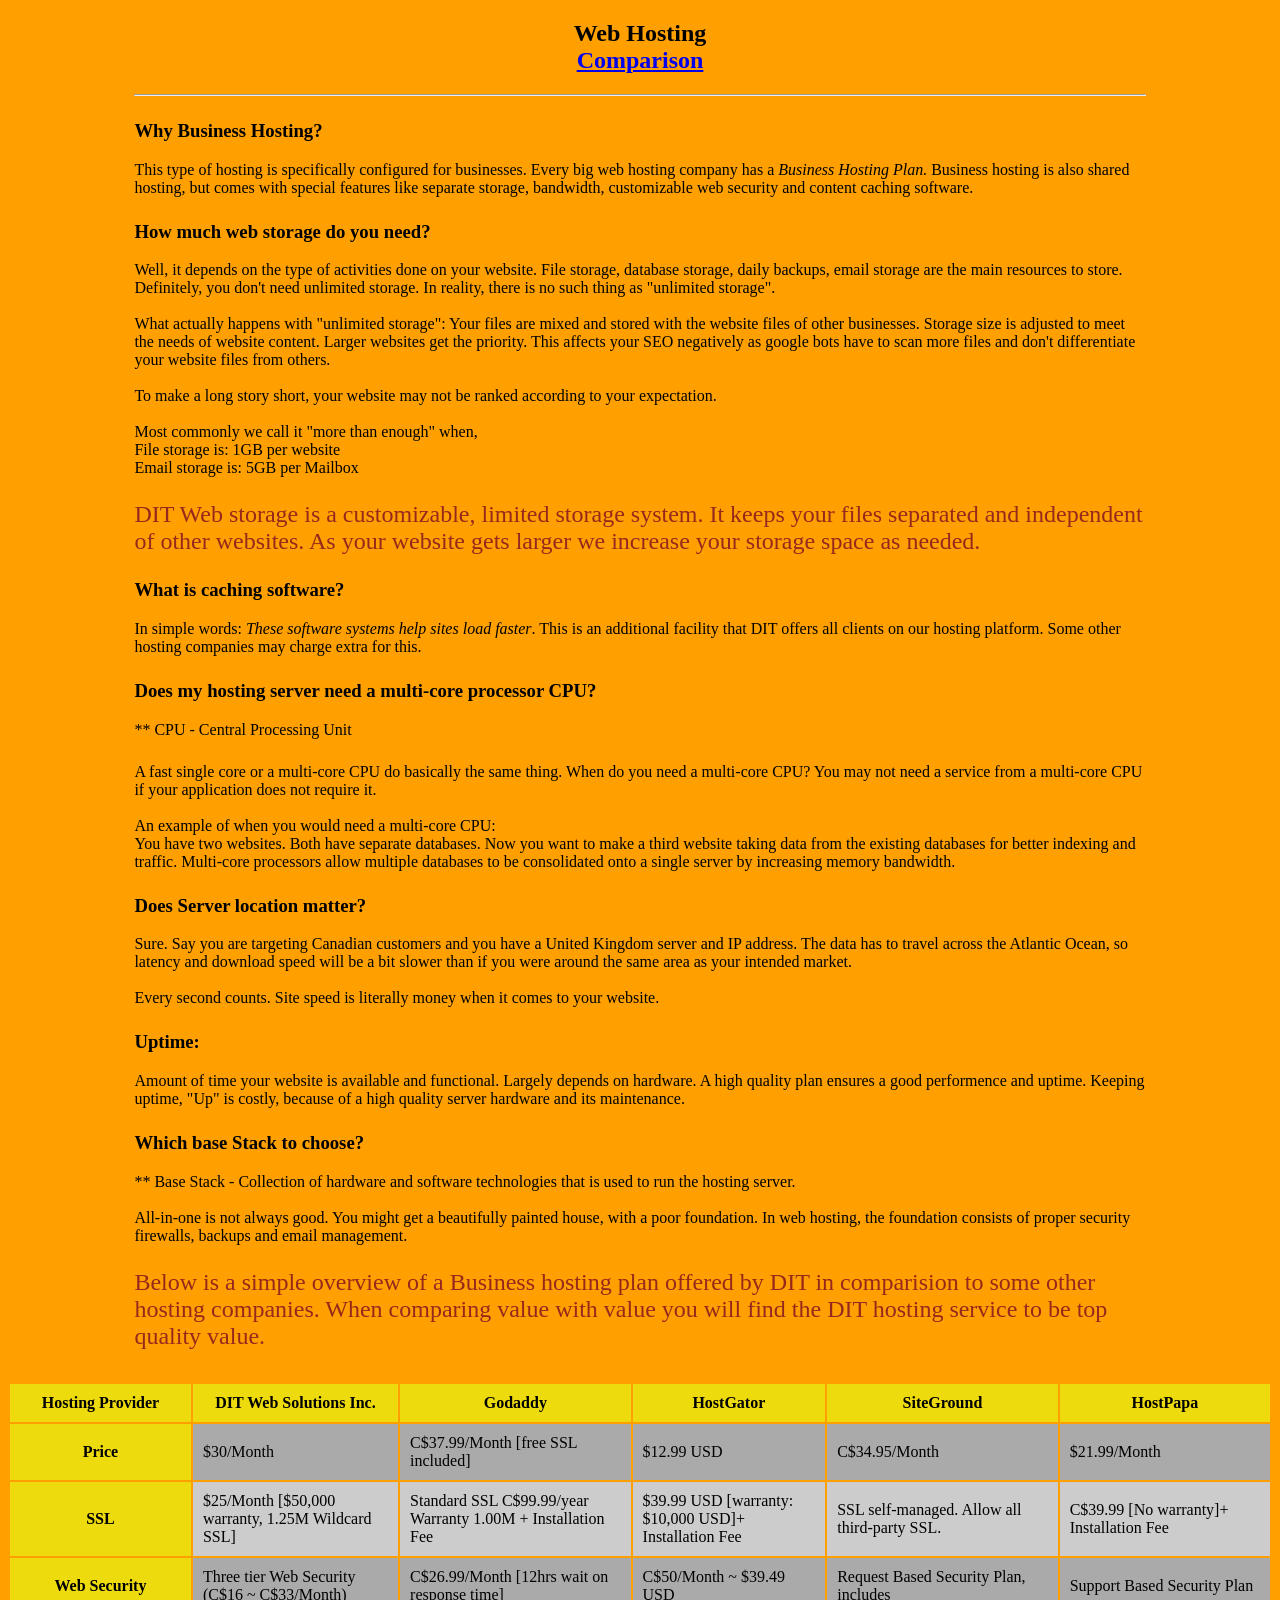
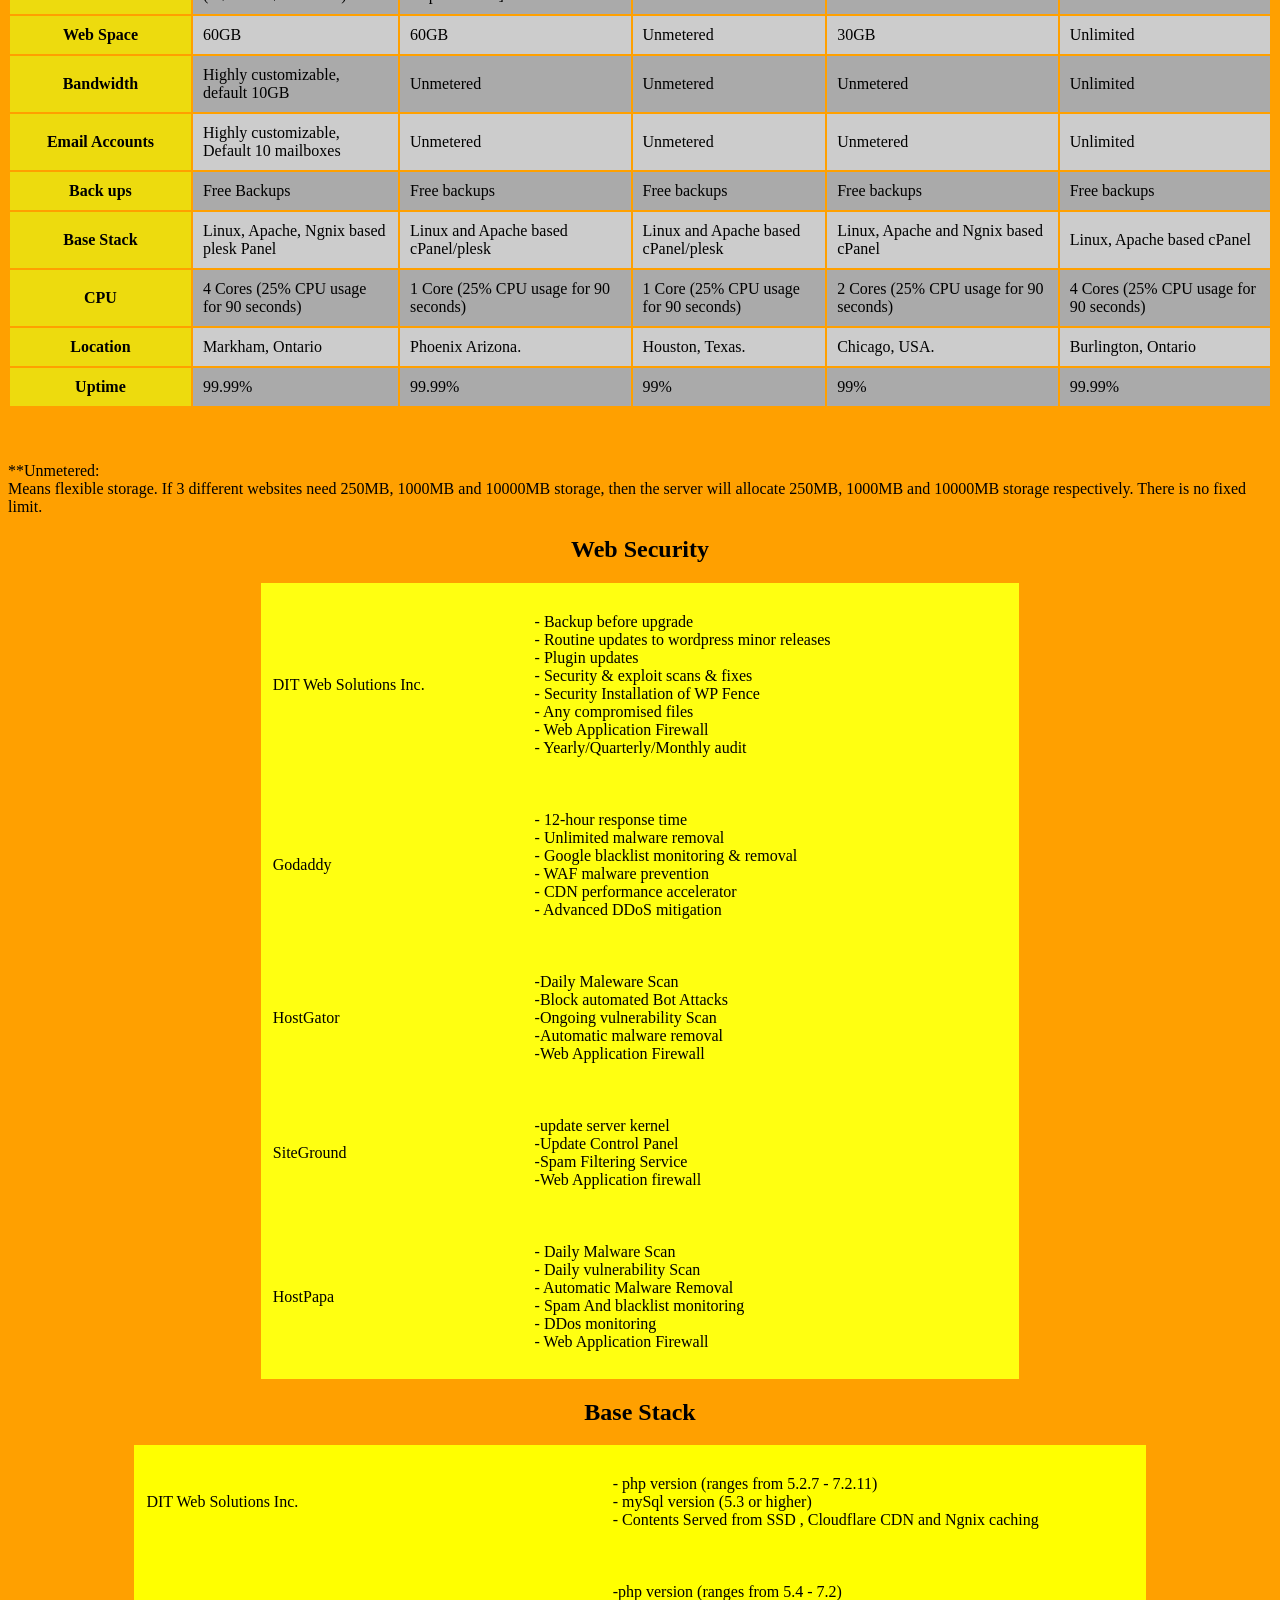
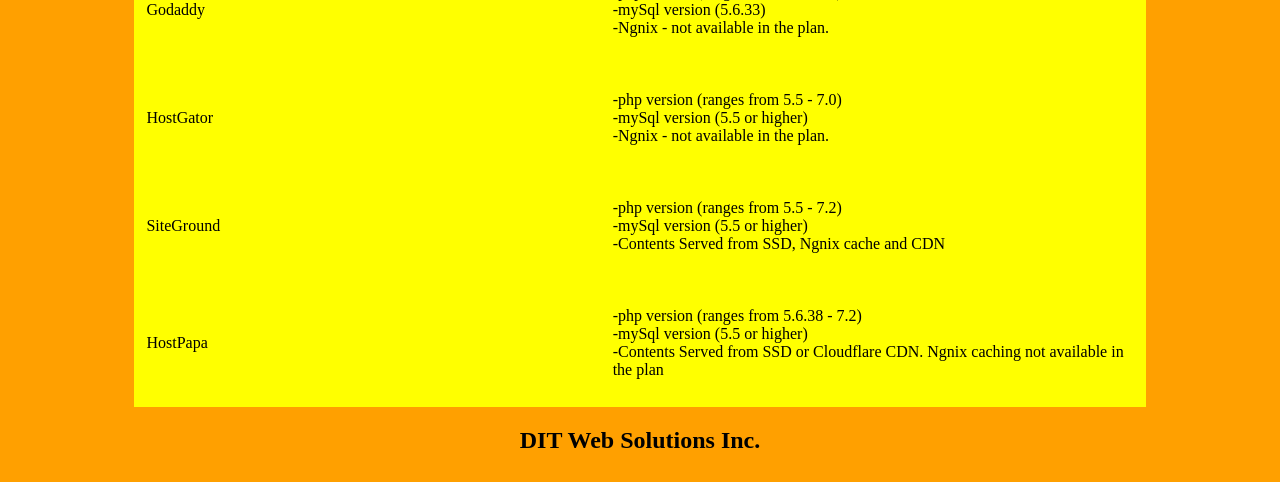
<file: docs/index.html>
<!DOCTYPE html>
<html lang="en" dir="ltr">
  <head>
    <meta charset="utf-8">
    <meta name="viewport" content="width=device-width, initial-scale=1.0">
    <meta http-equiv="X-UA-Compatible" content="ie=edge">
    <title></title>
    <style media="screen">
      body{
        background-color: #ffa000;
        max-width: 100%;
      }
      .explain{
        width: 80%;
        margin: 1rem auto 2rem auto;
      }
      p{
        font-size: 1.5rem;
        color: #96291c
      }
      table{
        width: 100%;
      }
      .table-bottom-1{
        background-color: #ff1;
        width: 60%;
        margin: 0 auto;
      }
      .table-bottom-2{
        background-color: #ff0;
        width: 80%;
        margin: 0 auto;
      }
      table ul li{
        display: flex;
      }
      td{
        width: 50px;
        padding: 10px;
        text-align: left;
      }
      th{
        width: 50px;
        background-color: #EDDB0E;
        padding: 10px;
      }
       .odd > td{
        background-color: #ccc;
      }
      .even > td{
        background-color: #aaa;
      }
      ul li{
        list-style-type: none;
      }
      h2{
        text-align: center;
      }
    </style>
  </head>

  <body>
    <div class="explain">
      <h2>
	      <div>Web Hosting</div><div ><a href="#compare">Comparison</a></div>
      </h2>
      <hr>
      <p> <h3> Why Business Hosting?</h3> This type of hosting is specifically configured for businesses. Every big web hosting company has a <i>Business Hosting Plan. </i>
          Business hosting is also shared hosting, but comes with special features like separate storage, bandwidth, customizable
          web security and content caching software. </p>

      <p>
        <h3>How much web storage do you need? </h3> Well, it depends on the type of activities done on your website. File storage, database storage, daily backups,
        email storage are the main resources to store. Definitely, you don't need unlimited storage. In reality, there is no such thing as "unlimited storage".<br>
		<br>
		What actually happens with "unlimited storage": Your files are mixed and stored with the website files of other businesses. Storage size is adjusted to meet the needs of website content.
		Larger websites get the priority. This affects your SEO negatively as google bots have to scan more files and don't differentiate your website files from others.
		<br>
		<br>
		To make a long story short, your website may not be ranked according to your expectation.
		<br>
		
		
		
  <br>
        Most commonly we call it "more than enough" when,<br>
        File storage is: 1GB per website<br>
        Email storage is: 5GB per Mailbox
      </p>
	  
	   <p>
        DIT Web storage is a customizable, limited storage system. It keeps your files separated and independent of other websites. As your website gets larger we increase your storage space as needed.
      </p>

      <p>
        <h3>What is caching software? </h3> In simple words: <i>These software systems help sites load faster</i>. This is an additional facility that DIT offers all clients on our hosting platform. Some other hosting companies 
		may charge extra for this.
      </p>

      <p>
        <p><h3> Does my hosting server need a multi-core processor CPU?</h3> ** CPU -  Central Processing Unit </p>
		
		A fast single core or a multi-core CPU do basically the same thing.
        When do you need a multi-core CPU?
        You may not need a service from a multi-core CPU if your application does not require it.<br><br>
        An example of when you would need a multi-core CPU: <br>
        You have two websites. Both have separate databases. Now you want to make a third website taking data from the existing databases
        for better indexing and traffic. Multi-core processors allow multiple databases to be consolidated onto a single server by increasing memory bandwidth.
      </p>

      <p>
        <h3>Does Server location matter?</h3> Sure.
        Say you are targeting Canadian customers and you have a United Kingdom server and IP address.
        The data has to travel across the Atlantic Ocean, so latency and download speed will be a bit slower
        than if you were around the same area as your intended market.<br><br>
        Every second counts. Site speed is literally money when it comes to your website.
      </p>

      <p>
        <h3>Uptime:</h3> Amount of time your website is available and functional. Largely depends on hardware. A high quality plan ensures a good performence and uptime.
        Keeping uptime, "Up" is costly, because of a high quality server hardware and its maintenance. 
      </p>

      <p>
        <h3>Which base Stack to choose?</h3>
		** Base Stack - Collection of hardware and software technologies that is used to run the hosting server. <br><br>
		
		All-in-one is not always good. You might get a beautifully painted house, with a poor foundation.
        In web hosting, the foundation consists of proper security firewalls, backups and email management.
      </p>
      <p>
        Below is a simple overview of a Business hosting plan offered by DIT in comparision to some other hosting companies. When comparing value with value you will find the DIT hosting service to be 
		top quality value.
      </p>
    </div>
<div><a id="compare"></a></div>
    <table>
      <tr>
        <th>Hosting Provider</th>
        <th>DIT Web Solutions Inc.</th>
        <th>Godaddy</th>
        <th>HostGator</th>
        <th>SiteGround</th>
        <th>HostPapa</th>
      </tr>
      <tr class="even">
        <th>Price</th>
        <td>$30/Month</td>
        <td>C$37.99/Month [free SSL included]</td>
        <td>$12.99 USD</td>
        <td>C$34.95/Month</td>
        <td>$21.99/Month</td>
      </tr>
      <tr class="odd">
        <th>SSL</th>
        <td>$25/Month [$50,000 warranty, 1.25M Wildcard SSL]</td>
        <td>Standard SSL C$99.99/year  Warranty 1.00M + Installation Fee</td>
        <td>$39.99 USD [warranty: $10,000 USD]+  Installation Fee</td>
        <td>SSL self-managed. Allow all third-party SSL.</td>
        <td>C$39.99 [No warranty]+  Installation Fee </td>
      </tr>
      <tr class="even">
        <th>Web Security</th>
        <td>Three tier Web Security (C$16 ~ C$33/Month)</td>
        <td>C$26.99/Month [12hrs wait on response time]</td>
        <td>C$50/Month ~ $39.49 USD</td>
        <td>Request Based Security Plan, includes</td>
        <td>Support Based Security Plan</td>
      </tr>
      <tr class="odd">
        <th>Web Space</th>
        <td>60GB</td>
        <td>60GB</td>
        <td>Unmetered</td>
        <td>30GB</td>
        <td>Unlimited</td>
      </tr>
      <tr class="even">
        <th>Bandwidth</th>
        <td>Highly customizable, default 10GB</td>
        <td>Unmetered</td>
        <td>Unmetered</td>
        <td>Unmetered</td>
        <td>Unlimited</td>
      </tr>
      <tr class="odd">
        <th>Email Accounts </th>
        <td>Highly customizable, Default 10 mailboxes</td>
        <td>Unmetered</td>
        <td>Unmetered</td>
        <td>Unmetered</td>
        <td>Unlimited</td>
      </tr>
      <tr class="even">
        <th>Back ups</th>
        <td>Free Backups</td>
        <td>Free backups</td>
        <td>Free backups</td>
        <td>Free backups</td>
        <td>Free backups</td>
      </tr>
      <tr class="odd">
        <th>Base Stack</th>
        <td>Linux, Apache, Ngnix based plesk Panel</td>
        <td>Linux and Apache based  cPanel/plesk</td>
        <td>Linux and Apache based  cPanel/plesk</td>
        <td>Linux, Apache and Ngnix based  cPanel</td>
        <td>Linux, Apache based cPanel</td>
      </tr>
      <tr class="even">
        <th>CPU</th>
        <td>4 Cores (25% CPU usage for 90 seconds)</td>
        <td>1 Core (25% CPU usage for 90 seconds)</td>
        <td>1 Core (25% CPU usage for 90 seconds)</td>
        <td>2 Cores (25% CPU usage for 90 seconds)</td>
        <td>4 Cores (25% CPU usage for 90 seconds)</td>
      </tr>
      <tr class="odd">
        <th>Location</th>
        <td>Markham, Ontario</td>
        <td>Phoenix Arizona.</td>
        <td>Houston, Texas.</td>
        <td>Chicago, USA.</td>
        <td>Burlington, Ontario</td>
      </tr>
      <tr class="even">
        <th>Uptime</th>
        <td>99.99%</td>
        <td>99.99%</td>
        <td>99%</td>
        <td>99%</td>
        <td>99.99%</td>
      </tr>
    </table>

	<br><br><br>**Unmetered:</br> Means flexible storage. If 3 different websites need 250MB, 1000MB and 10000MB storage, then the server will allocate 250MB, 
	1000MB and 10000MB storage respectively. There is no fixed limit.

    <table class="table-bottom-1">
      <tr>
        <h2>Web Security</h2>
      </tr>
      <tr><td>DIT Web Solutions Inc.</td>
        <td>
          <ul>
            <li>   - Backup before upgrade </li>
            <li>   - Routine updates to wordpress minor releases </li>
            <li>   - Plugin updates </li>
            <li>   - Security & exploit scans & fixes </li>
            <li>   - Security Installation of WP Fence </li>
            <li>   - Any compromised files</li>
            <li>   - Web Application Firewall </li>
            <li>   - Yearly/Quarterly/Monthly audit </li>
          </ul>
        </td>
      </tr>
        <tr><td>Godaddy</td>
          <td>
            <ul>
              <li>- 12-hour response time</li>
              <li>- Unlimited malware removal</li>
              <li>- Google blacklist monitoring & removal </li>
              <li>- WAF malware prevention</li>
              <li>- CDN performance accelerator </li>
              <li>- Advanced DDoS mitigation</li>
            </ul>
          </td>
        </tr>
        <tr><td>HostGator</td>
          <td>
            <ul>
              <li>-Daily Maleware Scan</li>
              <li>-Block automated Bot Attacks</li>
              <li>-Ongoing vulnerability Scan</li>
              <li>-Automatic malware removal</li>
              <li>-Web Application Firewall</li>
            </ul>
          </td>
        </tr>
        <tr><td>SiteGround </td>
          <td>
            <ul>
              <li>-update server kernel</li>
              <li>-Update Control Panel</li>
              <li>-Spam Filtering Service</li>
              <li>-Web Application firewall</li>
            </ul>
          </td>
        </tr>
        <tr><td>HostPapa</td>
          <td>
            <ul>
              <li>- Daily Malware Scan</li>
              <li>- Daily vulnerability Scan</li>
              <li>- Automatic Malware Removal</li>
              <li>- Spam And blacklist monitoring</li>
              <li>- DDos monitoring</li>
              <li>- Web Application Firewall</li>
            </ul>
          </td>
        </tr>
    </table>

    <table class="table-bottom-2">
      <tr>
        <h2>Base Stack</h2>
      </tr>
      <tr><td>DIT Web Solutions Inc.</td>
        <td>
          <ul>
            <li>- php version (ranges from 5.2.7 - 7.2.11)</li>
            <li>- mySql version (5.3 or higher)</li>
            <li>- Contents Served from SSD , Cloudflare CDN and Ngnix caching</li>
          </ul>
        </td>
      </tr>
        <tr><td>Godaddy</td>
          <td>
            <ul>
              <li>-php version (ranges from 5.4 - 7.2)</li>
              <li>-mySql version (5.6.33)</li>
              <li>-Ngnix - not available in the plan.</li>
            </ul>
          </td>
        </tr>
        <tr><td>HostGator</td>
          <td>
            <ul>
              <li>-php version (ranges from 5.5 - 7.0)</li>
              <li>-mySql version (5.5 or higher)</li>
              <li>-Ngnix - not available in the plan.</li>
            </ul>
          </td>
        </tr>
        <tr><td>SiteGround </td>
          <td>
            <ul>
              <li>-php version (ranges from 5.5 - 7.2)</li>
              <li>-mySql version (5.5 or higher)</li>
              <li>-Contents Served from SSD, Ngnix cache and CDN</li>
            </ul>
          </td>
        </tr>
        <tr><td>HostPapa</td>
          <td>
            <ul>
              <li>-php version (ranges from 5.6.38 - 7.2)</li>
              <li>-mySql version (5.5 or higher)</li>
              <li>-Contents Served from SSD or Cloudflare CDN. Ngnix caching not available in the plan</li>
            </ul>
          </td>
        </tr>
    </table>
    <table>
      <tr>
        <h2>DIT Web Solutions Inc.</h2>
      </tr>
    </table>
  </body>
</html>
</file>
